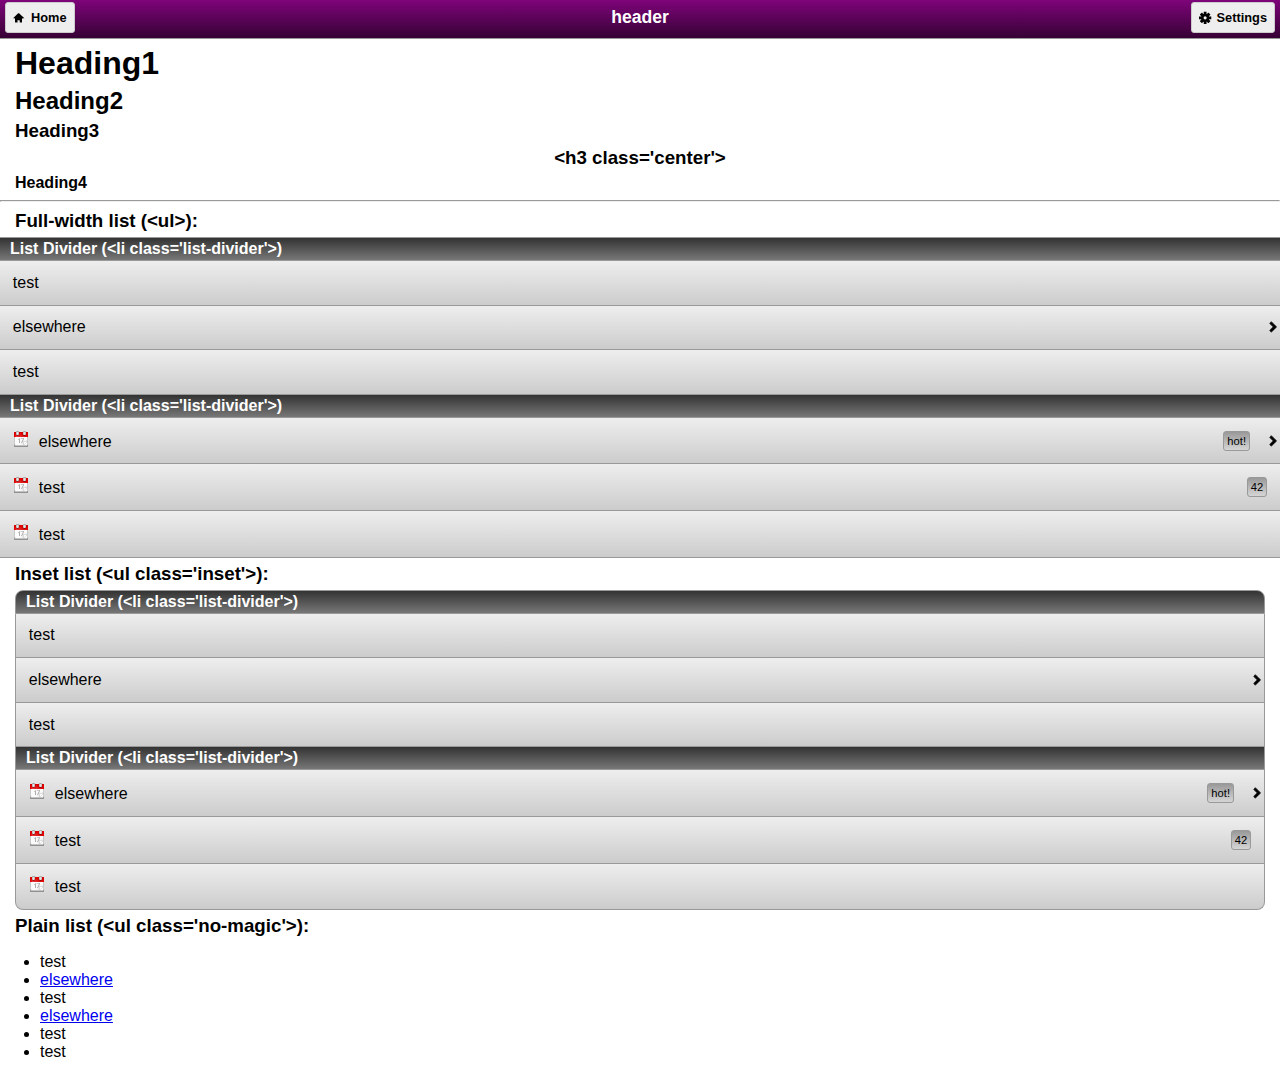
<file: index.html>
<!DOCTYPE HTML>
<html>
<head>
	<title>Sample of everything that Caress does</title>
	<meta name="viewport" content="initial-scale=1.0, width=device-width, height=device-height, minimum-scale=1.0, maximum-scale=1.0, user-scalable=no" />
	<meta http-equiv="Content-Type" content="text/html;charset=utf-8" />
	<link rel="stylesheet" type="text/css" href="caress/caress.min.css" />
</head>
<body>

	<div data-role="page" class="has-header">
		<div data-role="header">
			<a class="button left" data-icon="home" href="#home">Home</a>
			<h1>header</h1>
			<a class="button right" data-icon="cog" href="#settings">Settings</a>
		</div>

		<h1>Heading1</h1>
		<h2>Heading2</h2>
		<h3>Heading3</h3>
		<h3 class="center">&lt;h3 class='center'&gt;</h3>
		<h4>Heading4</h4>

		<hr/>

		<h3>Full-width list (&lt;ul&gt;):</h3>
		<ul>
			<li class="list-divider">List Divider (&lt;li class='list-divider'&gt;)</li>
			<li><span>test</span></li>
			<li><a href="#elsewhere">elsewhere</a></li>
			<li><span>test</span></li>
			<li class="list-divider">List Divider (&lt;li class='list-divider'&gt;)</li>
			<li class="has-icon"><a href="#elsewhere"><img src="caress/icon.png"/>elsewhere<span class="pill">hot!</span></a></li>
			<li class="has-icon"><span><img src="caress/icon.png"/>test <span class="pill">42</span></span></li>
			<li class="has-icon"><span><img src="caress/icon.png"/>test</span></li>
		</ul>

		<h3>Inset list (&lt;ul class='inset'&gt;):</h3>
		<ul class="inset">
			<li class="list-divider">List Divider (&lt;li class='list-divider'&gt;)</li>
			<li><span>test</span></li>
			<li><a href="#elsewhere">elsewhere</a></li>
			<li><span>test</span></li>
			<li class="list-divider">List Divider (&lt;li class='list-divider'&gt;)</li>
			<li class="has-icon"><a href="#elsewhere"><img src="caress/icon.png"/>elsewhere<span class="pill">hot!</span></a></li>
			<li class="has-icon"><span><img src="caress/icon.png"/>test <span class="pill">42</span></span></li>
			<li class="has-icon"><span><img src="caress/icon.png"/>test</span></li>
		</ul>

		<h3>Plain list (&lt;ul class='no-magic'&gt;):</h3>
		<ul class="no-magic">
			<li><span>test</span></li>
			<li><a href="#elsewhere">elsewhere</a></li>
			<li><span>test</span></li>
			<li><a href="#elsewhere">elsewhere</a></li>
			<li><span>test</span></li>
			<li><span>test</span></li>
		</ul>
	</div>

</body>
</html>
</file>
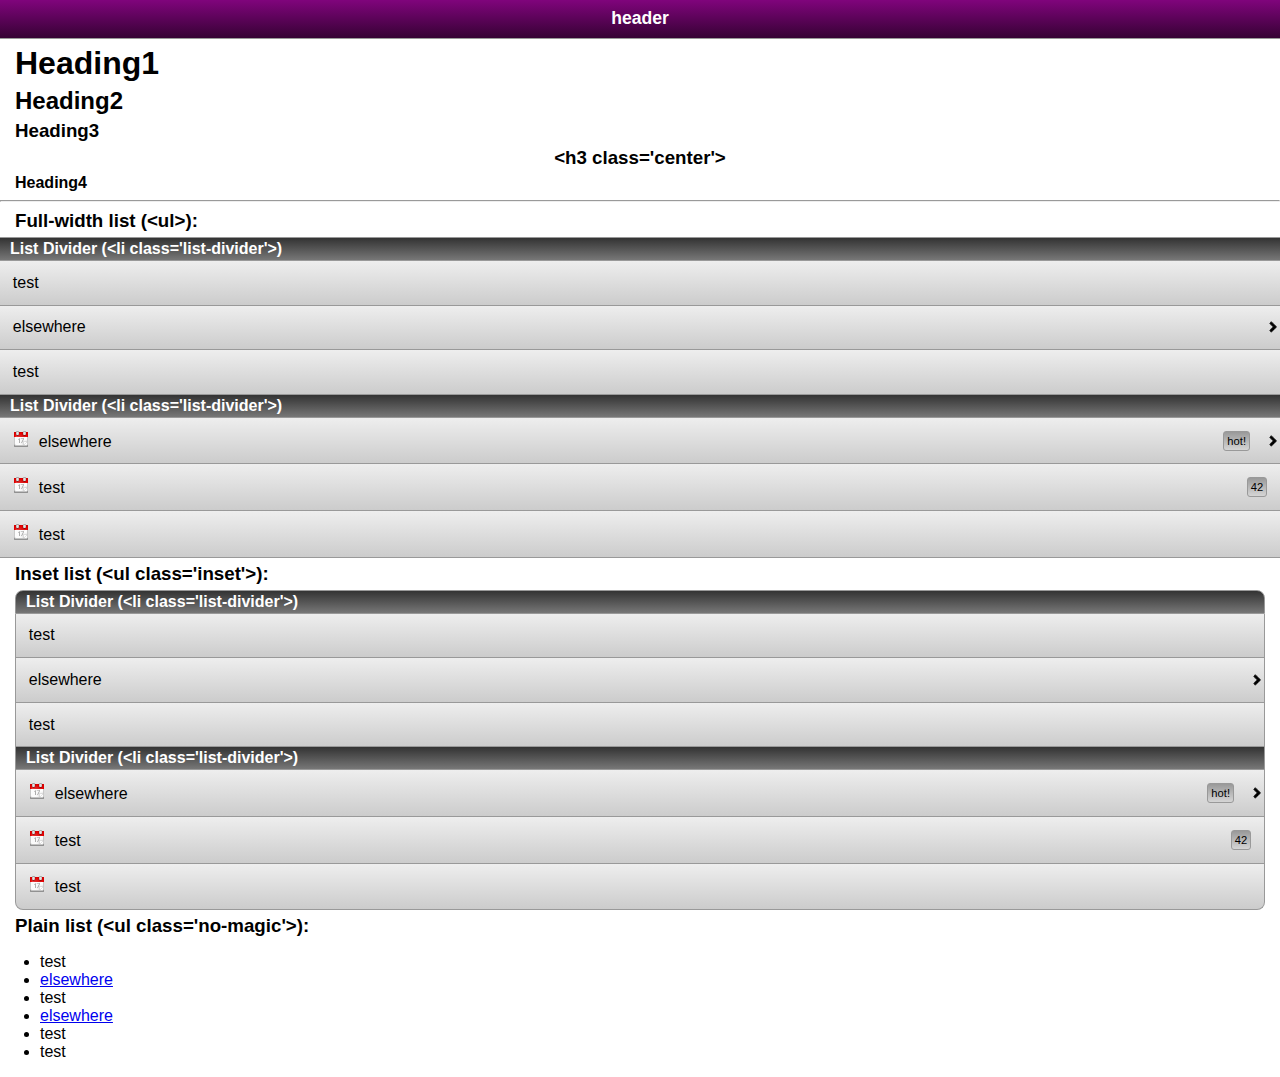
<file: sample.html>
<!DOCTYPE HTML>
<html>
<head>
	<title>Sample of everything that Caress does</title>
	<meta name="viewport" content="initial-scale=1.0, width=device-width, height=device-height, minimum-scale=1.0, maximum-scale=1.0, user-scalable=no" />
	<meta http-equiv="Content-Type" content="text/html;charset=utf-8" />
	<link rel="stylesheet" type="text/css" href="caress.css" />
</head>
<body>

	<div data-role="page" class="has-header">
		<div data-role="header">
			<h1>header</h1>
		</div>

		<h1>Heading1</h1>
		<h2>Heading2</h2>
		<h3>Heading3</h3>
		<h3 class="center">&lt;h3 class='center'&gt;</h3>
		<h4>Heading4</h4>

		<hr/>

		<h3>Full-width list (&lt;ul&gt;):</h3>
		<ul>
			<li class="list-divider">List Divider (&lt;li class='list-divider'&gt;)</li>
			<li><span>test</span></li>
			<li><a href="#elsewhere">elsewhere</a></li>
			<li><span>test</span></li>
			<li class="list-divider">List Divider (&lt;li class='list-divider'&gt;)</li>
			<li class="has-icon"><a href="#elsewhere"><img src="icon.png"/>elsewhere<span class="pill">hot!</span></a></li>
			<li class="has-icon"><span><img src="icon.png"/>test <span class="pill">42</span></span></li>
			<li class="has-icon"><span><img src="icon.png"/>test</span></li>
		</ul>

		<h3>Inset list (&lt;ul class='inset'&gt;):</h3>
		<ul class="inset">
			<li class="list-divider">List Divider (&lt;li class='list-divider'&gt;)</li>
			<li><span>test</span></li>
			<li><a href="#elsewhere">elsewhere</a></li>
			<li><span>test</span></li>
			<li class="list-divider">List Divider (&lt;li class='list-divider'&gt;)</li>
			<li class="has-icon"><a href="#elsewhere"><img src="icon.png"/>elsewhere<span class="pill">hot!</span></a></li>
			<li class="has-icon"><span><img src="icon.png"/>test <span class="pill">42</span></span></li>
			<li class="has-icon"><span><img src="icon.png"/>test</span></li>
		</ul>

		<h3>Plain list (&lt;ul class='no-magic'&gt;):</h3>
		<ul class="no-magic">
			<li><span>test</span></li>
			<li><a href="#elsewhere">elsewhere</a></li>
			<li><span>test</span></li>
			<li><a href="#elsewhere">elsewhere</a></li>
			<li><span>test</span></li>
			<li><span>test</span></li>
		</ul>
	</div>

</body>
</html>
</file>
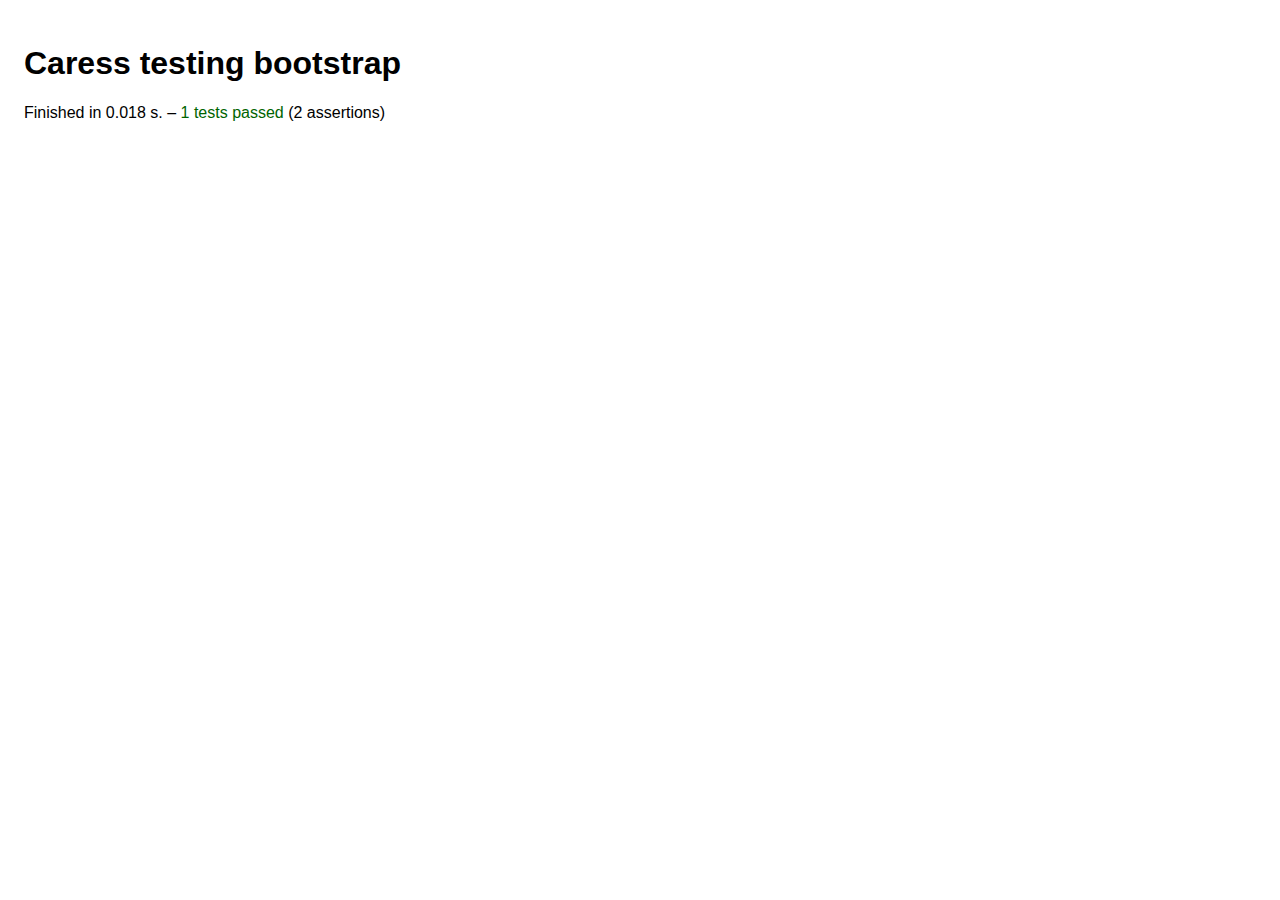
<file: test/bootstrap.html>
<!DOCTYPE HTML>
<html>
	<head>
		<title>Just to see if I've got CI setup correctly...</title>
		<meta charset="utf-8">
		<meta name="viewport" content="initial-scale=1.0, maximum-scale=1.0, user-scalable=0">
		<link rel="stylesheet" href="test.css">
		<script src="evidence.js"></script>
		<script src="evidence_runner.js"></script>
	</head>
	<body>
		<h1>Caress testing bootstrap</h1>
		<p id="results">
			Running... see browser console for results.
		</p>

		<script>
			Evidence('TestingWorks', {
				testAssertionsRunning: function(t){
					t.assertTrue(true);
					t.assertFalse(false);
				}
			});
		</script>
	</body>
</html>
</file>
<file: caress.css>
body{font-family:Helvetica,Verdana,sans-serif}.nowrap{white-space:nowrap}.ellipsis{text-overflow:ellipsis;overflow:hidden}h1,h2,h3,h4{white-space:nowrap;text-overflow:ellipsis;overflow:hidden}div[data-role=header]{border-bottom:1px solid #999;background:#80047c;background:-webkit-gradient(linear,left top,left bottom,color-stop(0%,#80047c),color-stop(100%,#360234));background:-webkit-linear-gradient(top,#80047c 0,#360234 100%);background:linear-gradient(top,#80047c 0,#360234 100%)}div[data-role=header] h1{color:white}div[data-role=header] a.button{background:#e2e2e2;background:-webkit-gradient(linear,left top,left bottom,color-stop(0%,#e2e2e2),color-stop(100%,#fefefe));background:-webkit-linear-gradient(top,#e2e2e2 0,#fefefe 100%);background:linear-gradient(top,#e2e2e2 0,#fefefe 100%);font-weight:bold;font-size:.8em}ul:not(.no-magic) a,div[data-role=header] a{text-decoration:none;color:#000}ul:not(.no-magic) li{border:1px solid #999;border-top-width:0;border-left-width:0;border-right-width:0;background:#eee;background:-webkit-gradient(linear,left top,left bottom,color-stop(0%,#eee),color-stop(100%,#ccc));background:-webkit-linear-gradient(top,#eee 0,#ccc 100%);background:linear-gradient(top,#eee 0,#ccc 100%)}ul:not(.no-magic) li.list-divider{font-weight:bold;background:#333;background:-webkit-gradient(linear,left top,left bottom,color-stop(0%,#333),color-stop(100%,#777));background:-webkit-linear-gradient(top,#333 0,#777 100%);background:linear-gradient(top,#333 0,#777 100%);color:white}ul:not(.no-magic) li:first-child{border-top-width:1px}ul:not(.no-magic) li a .pill,ul:not(.no-magic) li span .pill{border:1px solid #999;-webkit-border-radius:3px;border-radius:3px;color:black;background:#999;background:-webkit-gradient(linear,left top,left bottom,color-stop(0%,#999),color-stop(100%,#d5d5d5));background:-webkit-linear-gradient(top,#999 0,#d5d5d5 100%);background:linear-gradient(top,#999 0,#d5d5d5 100%)}ul:not(.no-magic).inset{-webkit-border-radius:8px;border-radius:8px}ul:not(.no-magic).inset li{border-left-width:1px;border-right-width:1px}ul:not(.no-magic).inset li:first-child{border-top-width:1px;-webkit-border-top-left-radius:8px;-webkit-border-top-right-radius:8px;border-top-left-radius:8px;border-top-right-radius:8px}ul:not(.no-magic).inset li:last-child{-webkit-border-bottom-left-radius:8px;-webkit-border-bottom-right-radius:8px;border-bottom-left-radius:8px;border-bottom-right-radius:8px}body{margin:0;padding:0}h1,h2,h3,h4{margin:5px 15px}h1.center,h2.center,h3.center,h4.center{text-align:center}div[data-role=page].has-header{margin-top:45px}div[data-role=header]{display:block;height:38px;position:fixed;top:0;left:0;width:100%}div[data-role=header] h1{margin:0 auto;padding:8px 0;font-size:1.1em;text-align:center;width:50%}div[data-role=header] a.button{display:block;position:absolute;padding:7px;border:1px solid;top:3px;-webkit-border-radius:3px;border-radius:3px}div[data-role=header] a.button.left{left:5px}div[data-role=header] a.button.right{right:5px}ul:not(.no-magic){list-style:none;margin:0;padding:0}ul:not(.no-magic).inset{margin:0 15px}ul:not(.no-magic) li.list-divider{padding:2px 10px}ul:not(.no-magic) li span,ul:not(.no-magic) li a{display:block;margin:0;padding:.8em}ul:not(.no-magic) li span img,ul:not(.no-magic) li a img{padding-right:10px}ul:not(.no-magic) li span .pill,ul:not(.no-magic) li a .pill{display:inline-block;float:right;white-space:nowrap;padding:3px;font-size:.7em}ul:not(.no-magic) li a:not(.no-arrow){padding-right:30px;background:url(arrow-r.png) no-repeat 100% 50%}a[data-icon=home]{border-color:#ccc!important;background:#eee url(home.png) no-repeat 5px 50%!important;padding-left:25px!important}a[data-icon=cog]{border-color:#ccc!important;background:#eee url(cog.png) no-repeat 5px 50%!important;padding-left:25px!important}
</file>
<file: test/test.css>
body {
  padding: 1em;
  font: medium "American Typewriter", Helvetica, sans-serif;
}
a:link, a:visited { color: darkblue; }
#results.failed em { font-style: normal; color: crimson; }
#results.passed em { font-style: normal; color: darkgreen; }
#fixtures {
  position: absolute;
  top: -10000px;
  left: -10000px;
}
#nav {
  list-style: none;
  padding: 0;
  margin: 2em 0 0 0;
  font-size: 12px;
  max-width: 30em;
}
#nav a {
  padding: .8em 1.5em;
  background: #eee;
  border-top: 2px solid white;
  text-decoration: none;
  text-transform: uppercase;
  letter-spacing: .1em;
  display: block;
  color: #555;
}
#nav .current a { background: #ccc; color: black; }
#nav a:active { background: #555; color: white; }
@media only screen and (max-device-width:480px) {
  body { margin: 7px; font-size: small; }
  h1, #results { text-align: center; }
  #nav { font-size: 14px; max-width: auto; }
}
</file>
<file: caress/caress.min.css>
body{font-family:Helvetica,Verdana,sans-serif}.nowrap{white-space:nowrap}.ellipsis{text-overflow:ellipsis;overflow:hidden}h1,h2,h3,h4{white-space:nowrap;text-overflow:ellipsis;overflow:hidden}div[data-role=header]{border-bottom:1px solid #999;background:#80047c;background:-webkit-gradient(linear,left top,left bottom,color-stop(0%,#80047c),color-stop(100%,#360234));background:-webkit-linear-gradient(top,#80047c 0,#360234 100%);background:linear-gradient(top,#80047c 0,#360234 100%)}div[data-role=header] h1{color:white}div[data-role=header] a.button{background:#eee;font-weight:bold;font-size:.8em}ul:not(.no-magic) a,div[data-role=header] a{text-decoration:none;color:#000}ul:not(.no-magic) li{border:1px solid #999;border-top-width:0;border-left-width:0;border-right-width:0;background:#eee;background:-webkit-gradient(linear,left top,left bottom,color-stop(0%,#eee),color-stop(100%,#ccc));background:-webkit-linear-gradient(top,#eee 0,#ccc 100%);background:linear-gradient(top,#eee 0,#ccc 100%)}ul:not(.no-magic) li.list-divider{font-weight:bold;background:#333;background:-webkit-gradient(linear,left top,left bottom,color-stop(0%,#333),color-stop(100%,#777));background:-webkit-linear-gradient(top,#333 0,#777 100%);background:linear-gradient(top,#333 0,#777 100%);color:white}ul:not(.no-magic) li:first-child{border-top-width:1px}ul:not(.no-magic) li a .pill,ul:not(.no-magic) li span .pill{border:1px solid #999;-webkit-border-radius:3px;border-radius:3px;color:black;background:#999;background:-webkit-gradient(linear,left top,left bottom,color-stop(0%,#999),color-stop(100%,#d5d5d5));background:-webkit-linear-gradient(top,#999 0,#d5d5d5 100%);background:linear-gradient(top,#999 0,#d5d5d5 100%)}ul:not(.no-magic).inset{-webkit-border-radius:8px;border-radius:8px}ul:not(.no-magic).inset li{border-left-width:1px;border-right-width:1px}ul:not(.no-magic).inset li:first-child{border-top-width:1px;-webkit-border-top-left-radius:8px;-webkit-border-top-right-radius:8px;border-top-left-radius:8px;border-top-right-radius:8px}ul:not(.no-magic).inset li:last-child{-webkit-border-bottom-left-radius:8px;-webkit-border-bottom-right-radius:8px;border-bottom-left-radius:8px;border-bottom-right-radius:8px}body{margin:0;padding:0}h1,h2,h3,h4{margin:5px 15px}h1.center,h2.center,h3.center,h4.center{text-align:center}div[data-role=page].has-header{margin-top:45px}div[data-role=header]{display:block;height:39px;position:fixed;top:-1px;left:0;width:100%}div[data-role=header] h1{margin:0 auto;padding:8px 0;font-size:1.1em;text-align:center;width:50%}div[data-role=header] a.button{display:block;position:absolute;padding:7px;border:1px solid;top:3px;-webkit-border-radius:3px;border-radius:3px}div[data-role=header] a.button.left{left:5px}div[data-role=header] a.button.right{right:5px}ul:not(.no-magic){list-style:none;margin:0;padding:0}ul:not(.no-magic).inset{margin:0 15px}ul:not(.no-magic) li.list-divider{padding:2px 10px}ul:not(.no-magic) li span,ul:not(.no-magic) li a{display:block;margin:0;padding:.8em}ul:not(.no-magic) li span img,ul:not(.no-magic) li a img{padding-right:10px}ul:not(.no-magic) li span .pill,ul:not(.no-magic) li a .pill{display:inline-block;float:right;white-space:nowrap;padding:3px;font-size:.7em}ul:not(.no-magic) li a:not(.no-arrow){padding-right:30px;background:url(arrow-r.png) no-repeat 100% 50%}a[data-icon=home]{border-color:#ccc!important;background:#eee url(home.png) no-repeat 5px 50%!important;padding-left:25px!important}a[data-icon=cog]{border-color:#ccc!important;background:#eee url(cog.png) no-repeat 5px 50%!important;padding-left:25px!important}
</file>
